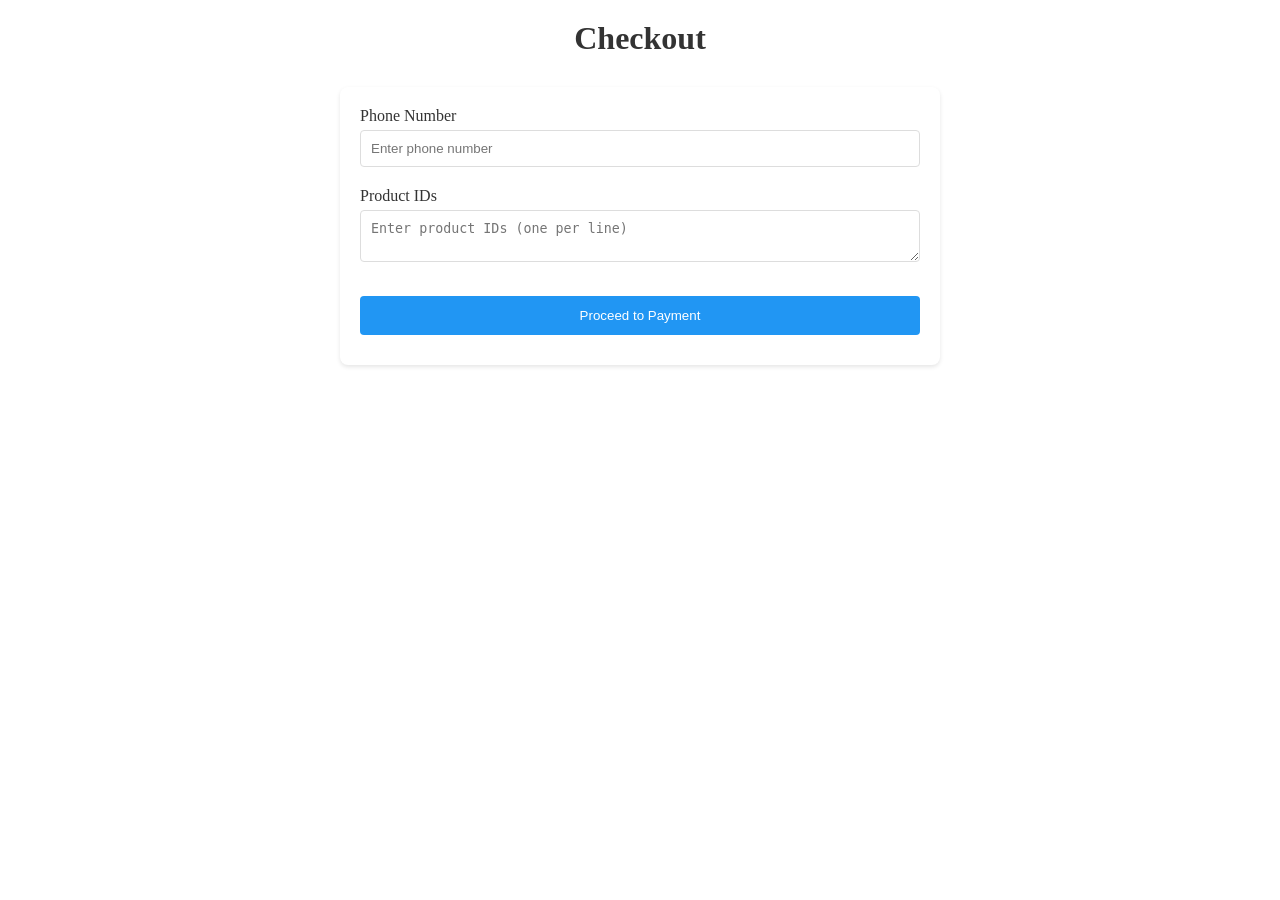
<file: index.html>
<!DOCTYPE html>
<html lang="en">
<head>
    <meta charset="UTF-8">
    <meta name="viewport" content="width=device-width, initial-scale=1.0">
    <title>Checkout</title>
    <link rel="stylesheet" href="styles.css">
</head>
<body>
    <div class="container">
        <h1>Checkout</h1>
        <div class="checkout-form">
            <div class="form-group">
                <label for="phone">Phone Number</label>
                <input type="tel" id="phone" placeholder="Enter phone number" pattern="[0-9]{10}">
            </div>
            <div class="form-group">
                <label for="products">Product IDs</label>
                <textarea id="products" placeholder="Enter product IDs (one per line)"></textarea>
            </div>
            <button onclick="proceedToPayment()" class="primary-btn">Proceed to Payment</button>
        </div>
    </div>
    <script src="script.js"></script>
</body>
</html>
</file>
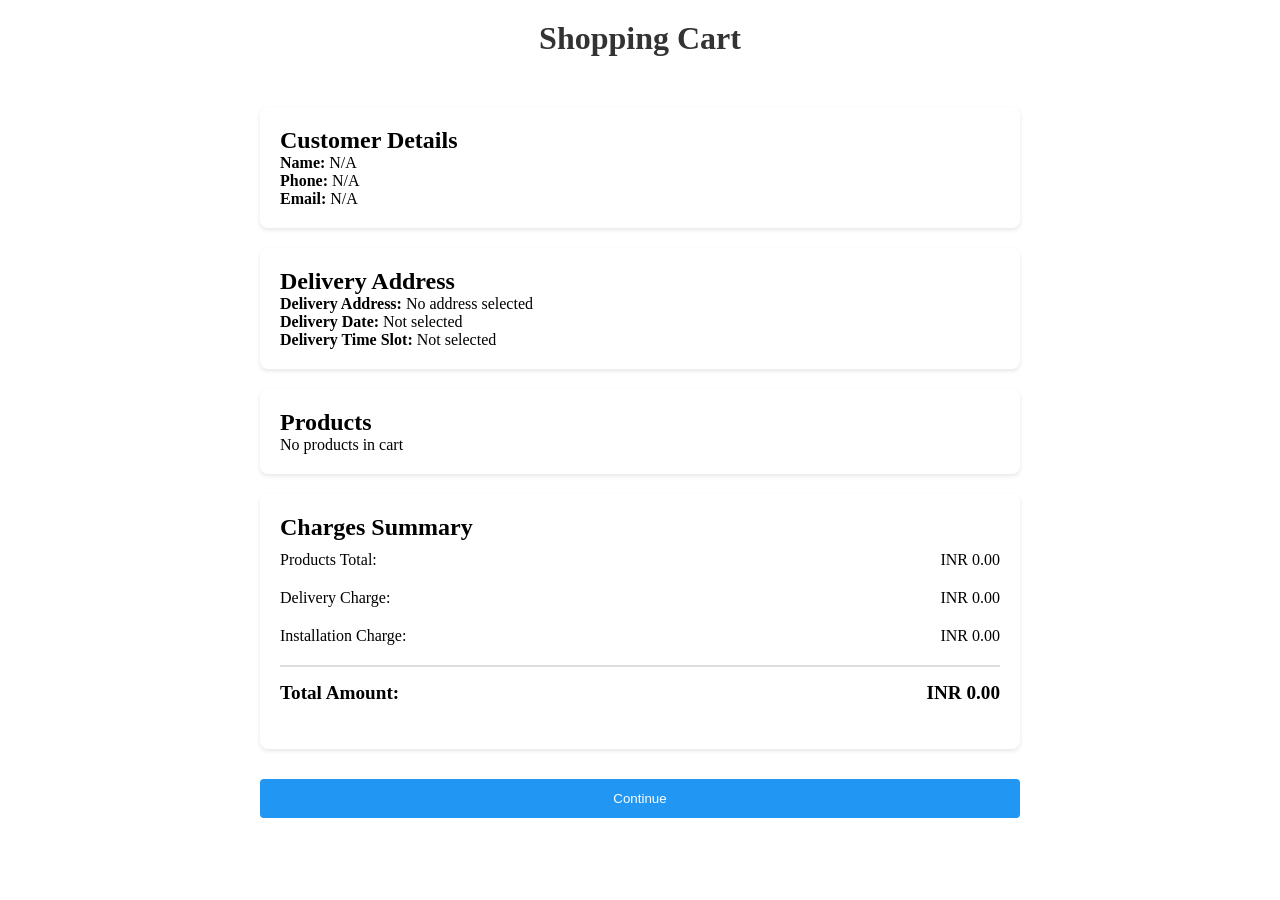
<file: cart.html>
<!DOCTYPE html>
<html lang="en">
<head>
    <meta charset="UTF-8">
    <meta name="viewport" content="width=device-width, initial-scale=1.0">
    <title>Shopping Cart</title>
    <link rel="stylesheet" href="styles.css">
</head>
<body>
    <div class="container">
        <h1>Shopping Cart</h1>
        
        <div class="cart-section">
            <div class="user-details">
                <h2>Customer Details</h2>
                <div id="customer-info"></div>
            </div>

            <div class="delivery-address">
                <h2>Delivery Address</h2>
                <div id="address-info"></div>
            </div>

            <div class="product-list">
                <h2>Products</h2>
                <div id="products-container"></div>
            </div>

            <div class="charges-summary">
                <h2>Charges Summary</h2>
                <div id="charges-breakdown">
                    <div class="charge-row">
                        <span>Products Total:</span>
                        <span id="products-total">INR 0.00</span>
                    </div>
                    <div class="charge-row">
                        <span>Delivery Charge:</span>
                        <span id="delivery-charge">INR 0.00</span>
                    </div>
                    <div class="charge-row">
                        <span>Installation Charge:</span>
                        <span id="installation-charge">INR 0.00</span>
                    </div>
                    <div class="charge-row total">
                        <span>Total Amount:</span>
                        <span id="total-amount">INR 0.00</span>
                    </div>
                </div>
            </div>

            <button onclick="proceedToPayment()" class="primary-btn">Continue</button>
        </div>
    </div>
    <script src="cart.js"></script>
</body>
</html>
</file>
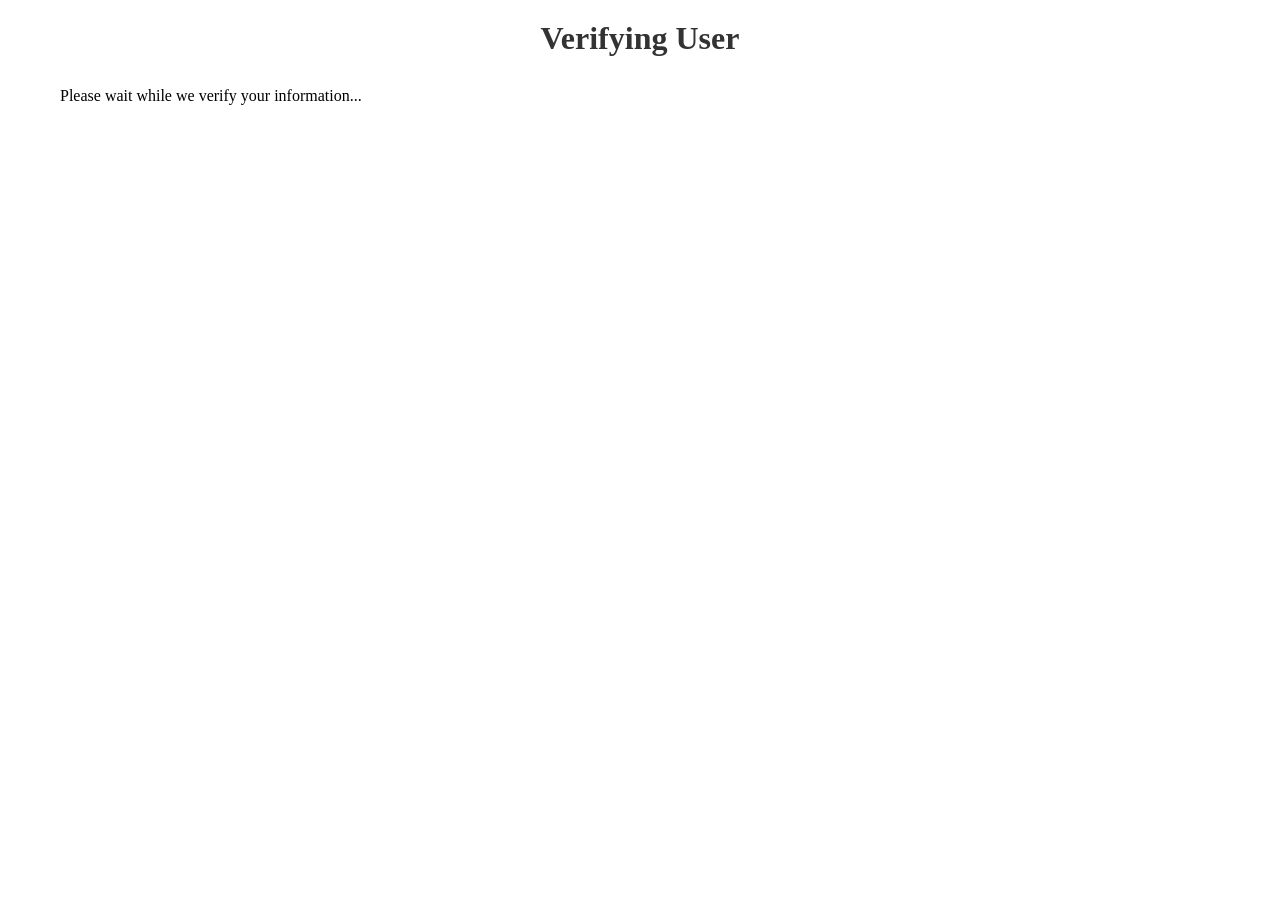
<file: verify.html>
<!DOCTYPE html>
<html lang="en">
<head>
    <meta charset="UTF-8">
    <meta name="viewport" content="width=device-width, initial-scale=1.0">
    <title>Verifying User</title>
    <link rel="stylesheet" href="styles.css">
</head>
<body>
    <div class="container">
        <h1>Verifying User</h1>
        <div class="verification-section">
            <p>Please wait while we verify your information...</p>
        </div>
    </div>
    <script src="verify.js"></script>
</body>
</html>
</file>
<file: styles.css>
* {
    margin: 0;
    padding: 0;
    box-sizing: border-box;
}

.container {
    max-width: 1200px;
    margin: 0 auto;
    padding: 20px;
}

h1 {
    text-align: center;
    margin-bottom: 30px;
    color: #333;
}

.address-section, .delivery-options, .date-slot-section, .summary {
    margin-bottom: 30px;
    padding: 20px;
    border-radius: 8px;
    background-color: #f9f9f9;
    box-shadow: 0 2px 4px rgba(0,0,0,0.1);
}

#map {
    height: 300px;
    margin: 20px 0;
    border-radius: 8px;
}

input[type="text"], select, input[type="date"] {
    width: 100%;
    padding: 10px;
    margin: 10px 0;
    border: 1px solid #ddd;
    border-radius: 4px;
}

button {
    padding: 10px 20px;
    background-color: #4CAF50;
    color: white;
    border: none;
    border-radius: 4px;
    cursor: pointer;
    margin: 10px 0;
}

button:hover {
    background-color: #45a049;
}

.confirm-btn {
    width: 100%;
    background-color: #2196F3;
}

.confirm-btn:hover {
    background-color: #1976D2;
}

#selected-address {
    margin-top: 15px;
    padding: 10px;
    background-color: #fff;
    border-radius: 4px;
}

.summary {
    background-color: #e8f5e9;
}

#summary-details {
    margin: 15px 0;
    padding: 10px;
    background-color: #fff;
    border-radius: 4px;
}

.total {
    font-size: 1.2em;
    font-weight: bold;
    margin: 15px 0;
}

.saved-addresses {
    margin-bottom: 20px;
    padding: 15px;
    background-color: #fff;
    border-radius: 8px;
    box-shadow: 0 1px 3px rgba(0,0,0,0.1);
}

.address-card {
    padding: 15px;
    margin: 10px 0;
    border: 1px solid #ddd;
    border-radius: 6px;
    cursor: pointer;
    transition: all 0.3s ease;
}

.address-card:hover {
    background-color: #f5f5f5;
    border-color: #2196F3;
}

.address-card h4 {
    margin: 0 0 5px 0;
    color: #333;
}

.address-card p {
    margin: 0;
    color: #666;
    font-size: 0.9em;
}

.add-address-btn {
    width: 100%;
    padding: 12px;
    background-color: #4CAF50;
    color: white;
    border: none;
    border-radius: 4px;
    cursor: pointer;
    margin-top: 10px;
}

#new-address-form {
    margin: 20px 0;
    padding: 15px;
    background-color: #fff;
    border-radius: 8px;
    box-shadow: 0 1px 3px rgba(0,0,0,0.1);
}

#address-label {
    margin-bottom: 10px;
}

.selected {
    background-color: #e3f2fd;
    border-color: #2196F3;
}


/* Add new styles for checkout flow */
.checkout-form,
.payment-section,
.registration-form {
    max-width: 600px;
    margin: 0 auto;
    padding: 20px;
    background-color: #fff;
    border-radius: 8px;
    box-shadow: 0 2px 4px rgba(0,0,0,0.1);
}

.form-group {
    margin-bottom: 20px;
}

.form-group label {
    display: block;
    margin-bottom: 5px;
    color: #333;
}

.form-group input,
.form-group textarea {
    width: 100%;
    padding: 10px;
    border: 1px solid #ddd;
    border-radius: 4px;
}

.primary-btn {
    width: 100%;
    padding: 12px;
    background-color: #2196F3;
    color: white;
    border: none;
    border-radius: 4px;
    cursor: pointer;
}

.skip-btn {
    width: 100%;
    padding: 12px;
    background-color: #757575;
    color: white;
    border: none;
    border-radius: 4px;
    cursor: pointer;
    margin-top: 10px;
}

#qrcode {
    text-align: center;
    margin: 20px 0;
}

#qrcode img {
    margin: 0 auto;
}

.payment-link {
    display: block;
    text-align: center;
    margin: 20px 0;
    color: #2196F3;
    text-decoration: none;
}

.payment-link:hover {
    text-decoration: underline;
}


/* Cart page styles */
.cart-section {
    max-width: 800px;
    margin: 0 auto;
    padding: 20px;
}

.user-details,
.delivery-address,
.product-list,
.charges-summary {
    background-color: #fff;
    padding: 20px;
    margin-bottom: 20px;
    border-radius: 8px;
    box-shadow: 0 2px 4px rgba(0,0,0,0.1);
}

.product-item {
    display: flex;
    justify-content: space-between;
    padding: 10px 0;
    border-bottom: 1px solid #eee;
}

.charge-row {
    display: flex;
    justify-content: space-between;
    padding: 10px 0;
}

.charge-row.total {
    border-top: 2px solid #ddd;
    margin-top: 10px;
    padding-top: 15px;
    font-weight: bold;
    font-size: 1.2em;
}
</file>
